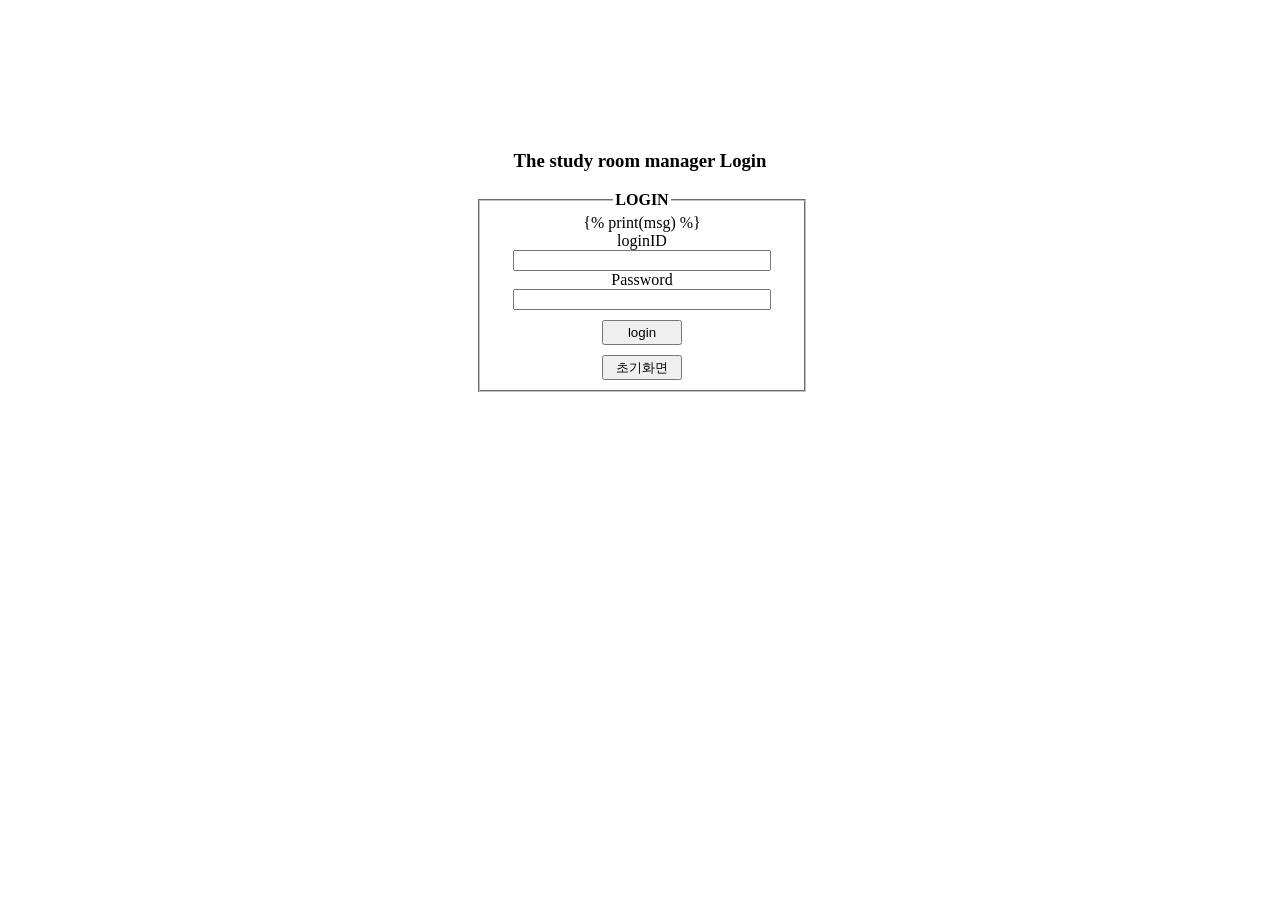
<file: myEnv/templates/managerLogin.html>
<!DOCTYPE html>
<html>
<head>
    <title>manager Login</title>
    <meta charset="utf-8">
    <style>
        .submit {
            margin-top: 10px;
        }
    </style>
    <link rel="stylesheet" href="../static/login.css">
</head>
<body>
<h3>The study room manager Login</h3>
<fieldset>
    <legend><strong>LOGIN</strong></legend>
    {% print(msg) %}
    <!-- html 파일 내에 스크립트 코딩 -->
    <br>
    <form action="/login" method="post">
        <label for="loginID">
            loginID<br>
            <input type="text" name="id">
        </label><br>
        <label for="Password">
            Password<br>
            <input type="password" name="pw">
        </label><br>
        <label>
            <input type="submit" class="submit" value="login">
        </label>
    </form>
    <form action="/use/no" method="get">
        <input type="submit" class="submit" value="초기화면">
    </form>
</fieldset>
</body>
</html>
</file>
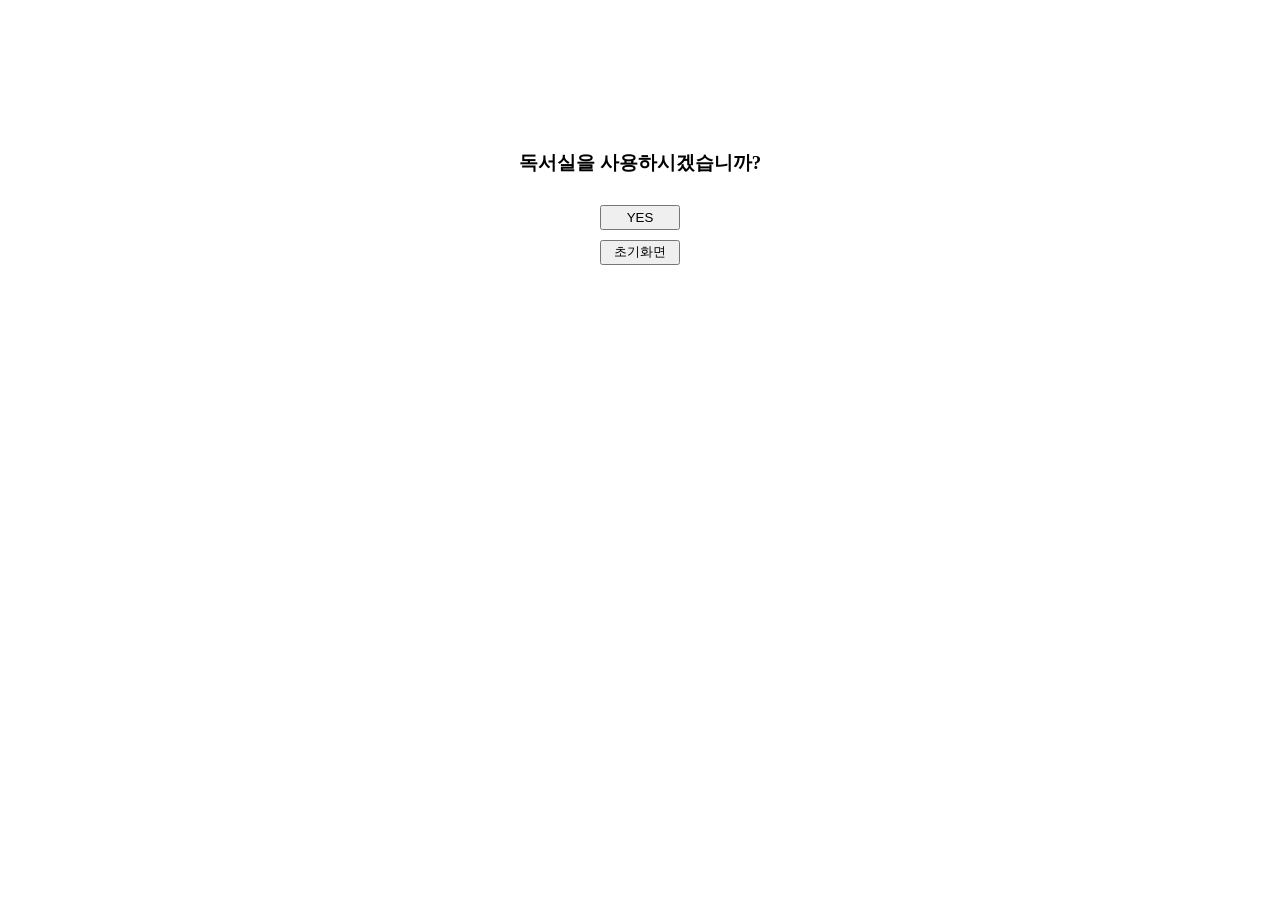
<file: myEnv/templates/useChoose.html>
<!DOCTYPE html>
<html>
<head>
    <title>사용여부 선택</title>
    <meta charset="utf-8">
    <style>
        .submit {
            margin-top: 10px;
        }
    </style>
    <link rel="stylesheet" href="../static/login.css">
</head>
<body>
<h3>독서실을 사용하시겠습니까?</h3>
<label>
    <form action="/use/yes" method="get">
        <input type="submit" class="submit" value="YES">
    </form>
    <form action="/use/no" method="get">
        <input type="submit" class="submit" value="초기화면">
    </form>
</label>
</body>
</html>
</file>
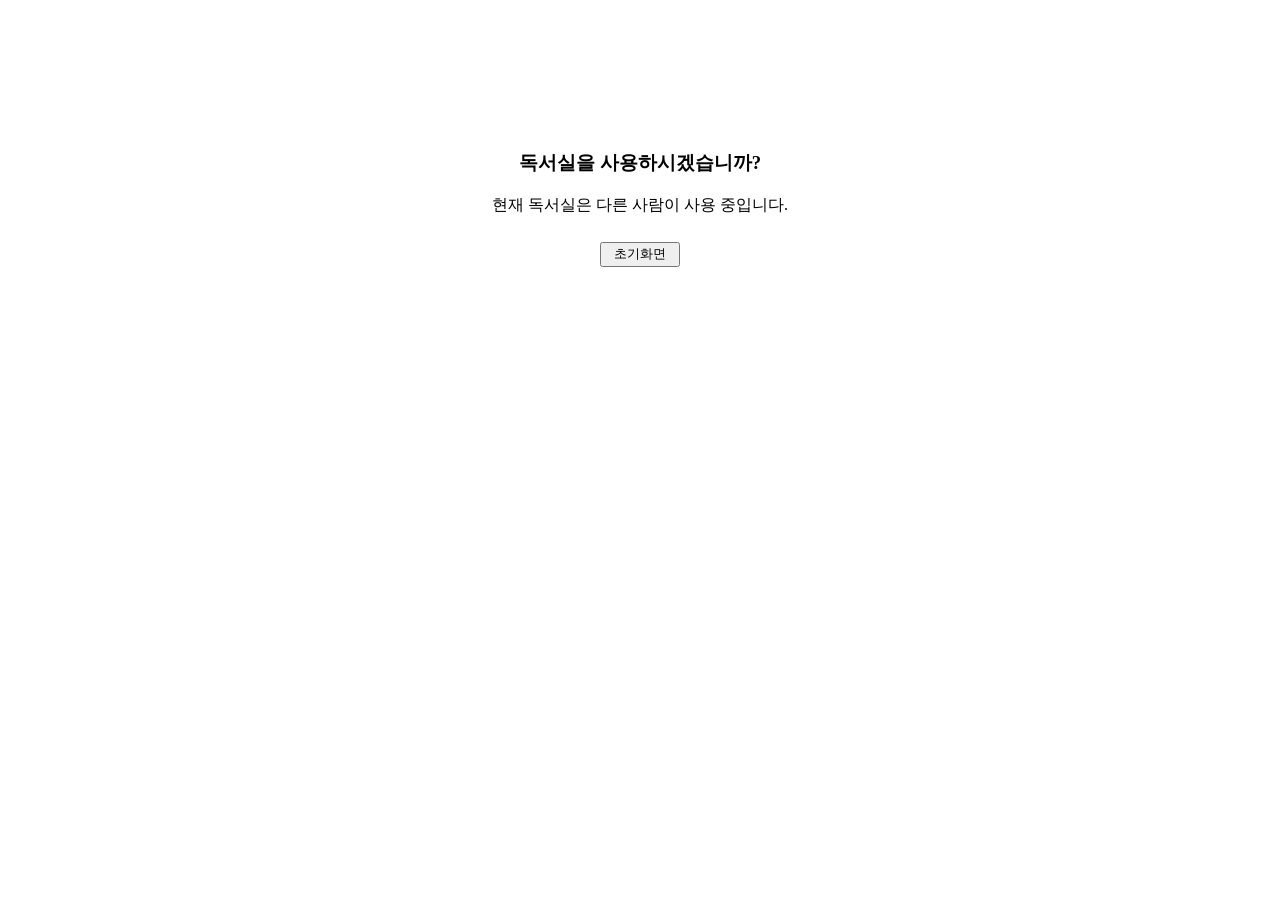
<file: myEnv/templates/useStudyRoom.html>
<!DOCTYPE html>
<html>
<head>
    <title>독서실 사용중</title>
    <meta charset="utf-8">
    <style>
        .submit {
            margin-top: 10px;
        }
    </style>
    <link rel="stylesheet" href="../static/login.css">
</head>
<body>
<h3>독서실을 사용하시겠습니까?</h3>
<p>현재 독서실은 다른 사람이 사용 중입니다.</p>
<label>
    <form action="/use/no" method="get">
        <input type="submit" class="submit" value="초기화면">
    </form>
</label>
</body>
</html>
</file>
<file: myEnv/static/login.css>
body {
    text-align: center;
    margin-top: 150px;
}

input {
    width: 250px;
}

.submit {
    width: 80px;
    height: 25px;
}

.time {
    width: 50px;
    margin-left: 5px;
}

fieldset {
    position: relative;
    left: 50%;
    top: 50%;
    transform: translate(-50%, 0%);
    width: 300px;
}
</file>
